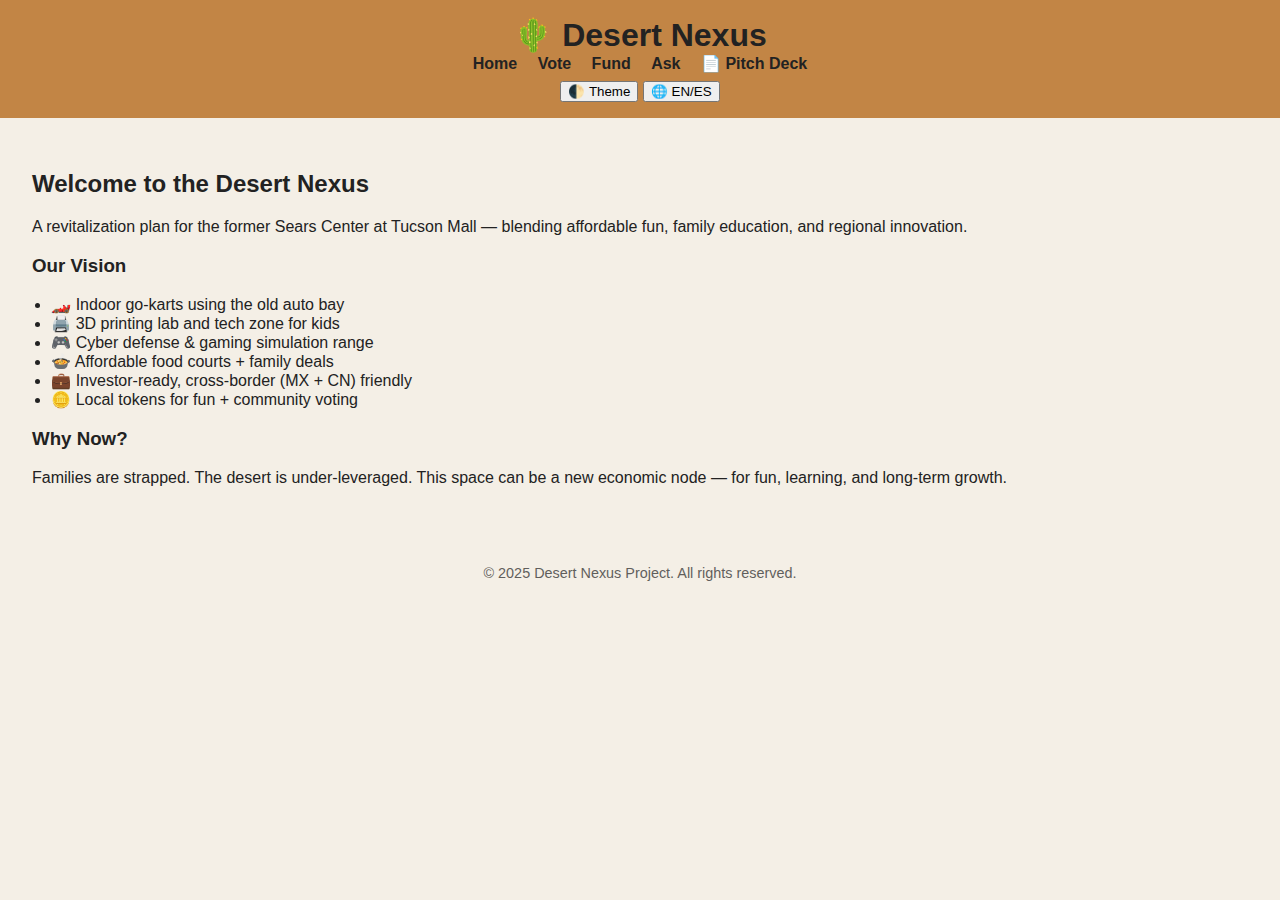
<file: index.html>
<!DOCTYPE html>
<html lang="en">
<head>
  <meta charset="UTF-8" />
  <meta name="viewport" content="width=device-width, initial-scale=1.0"/>
  <title>Desert Nexus</title>
  <link rel="stylesheet" href="style.css" />
  <link rel="manifest" href="manifest.json" />
</head>
<body>
  <header>
    <h1 id="title">🌵 Desert Nexus</h1>
    <nav>
      <a href="index.html">Home</a>
      <a href="vote.html">Vote</a>
      <a href="fund.html">Fund</a>
      <a href="chat.html">Ask</a>
      <a href="deck.pdf" download>📄 Pitch Deck</a>
    </nav>
    <div class="toggles">
      <button onclick="toggleTheme()">🌓 Theme</button>
      <button onclick="toggleLang()">🌐 EN/ES</button>
    </div>
  </header>

  <main>
    <section id="intro">
      <h2 data-lang="intro-title">Welcome to the Desert Nexus</h2>
      <p data-lang="intro-body">
        A revitalization plan for the former Sears Center at Tucson Mall — blending affordable fun, family education, and regional innovation.
      </p>
    </section>

    <section id="pitch">
      <h3 data-lang="pitch-title">Our Vision</h3>
      <ul>
        <li data-lang="line1">🏎️ Indoor go-karts using the old auto bay</li>
        <li data-lang="line2">🖨️ 3D printing lab and tech zone for kids</li>
        <li data-lang="line3">🎮 Cyber defense & gaming simulation range</li>
        <li data-lang="line4">🍲 Affordable food courts + family deals</li>
        <li data-lang="line5">💼 Investor-ready, cross-border (MX + CN) friendly</li>
        <li data-lang="line6">🪙 Local tokens for fun + community voting</li>
      </ul>
    </section>

    <section id="call">
      <h3 data-lang="call-title">Why Now?</h3>
      <p data-lang="call-body">
        Families are strapped. The desert is under-leveraged. This space can be a new economic node — for fun, learning, and long-term growth.
      </p>
    </section>
  </main>

  <footer>
    <p>&copy; 2025 Desert Nexus Project. All rights reserved.</p>
  </footer>

  <script src="theme.js"></script>
  <script src="lang.js"></script>
</body>
</html>
</file>
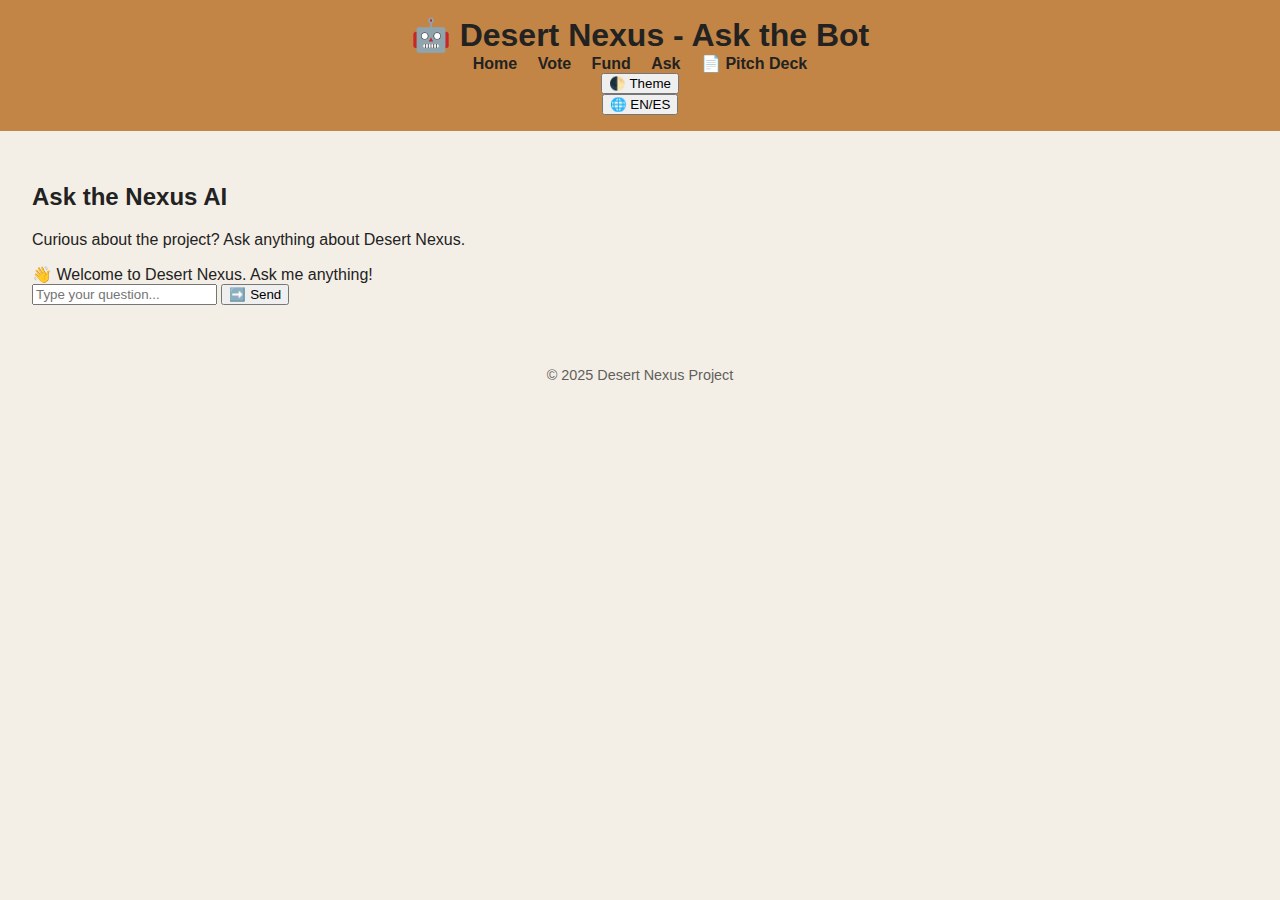
<file: chat.html>
<!DOCTYPE html>
<html lang="en">
<head>
  <meta charset="UTF-8" />
  <meta name="viewport" content="width=device-width, initial-scale=1" />
  <title>Desert Nexus - Ask the AI</title>
  <link rel="stylesheet" href="style.css" />
</head>
<body>
  <header>
    <h1>🤖 Desert Nexus - Ask the Bot</h1>
    <nav>
      <a href="index.html">Home</a>
      <a href="vote.html">Vote</a>
      <a href="fund.html">Fund</a>
      <a href="chat.html">Ask</a>
      <a href="deck.pdf" download>📄 Pitch Deck</a>
    </nav>
    <button onclick="toggleTheme()">🌓 Theme</button>
    <button onclick="toggleLang()">🌐 EN/ES</button>
  </header>

  <main>
    <section>
      <h2 data-lang="chat-title">Ask the Nexus AI</h2>
      <p data-lang="chat-sub">Curious about the project? Ask anything about Desert Nexus.</p>
    </section>

    <section id="chatBox">
      <div class="chat-bubble ai">👋 Welcome to Desert Nexus. Ask me anything!</div>
    </section>

    <section>
      <input type="text" id="chatInput" placeholder="Type your question..." />
      <button onclick="sendMessage()">➡️ Send</button>
    </section>
  </main>

  <footer>
    <p>&copy; 2025 Desert Nexus Project</p>
  </footer>

  <script src="theme.js"></script>
  <script src="lang.js"></script>
  <script src="chat.js"></script>
</body>
</html>
</file>
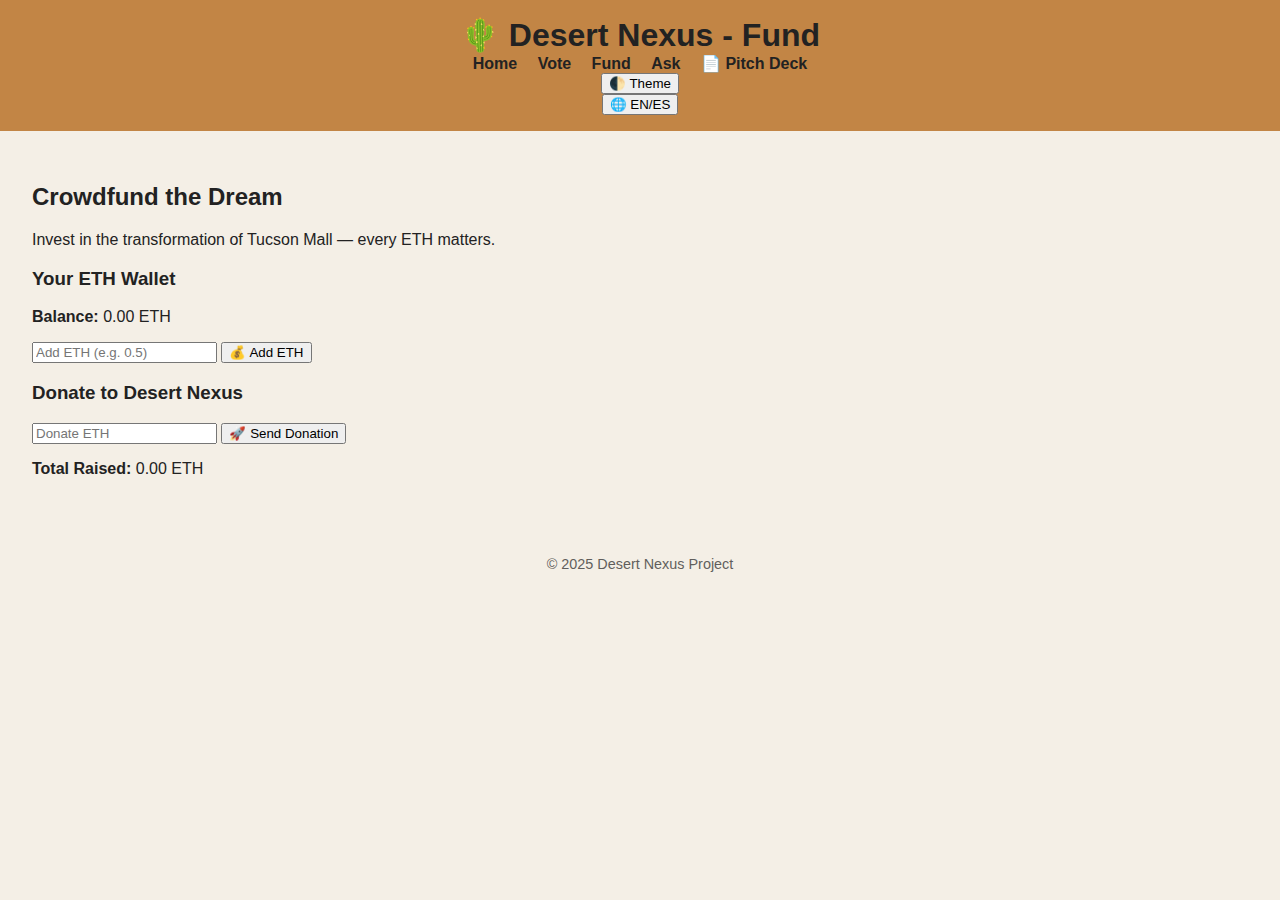
<file: fund.html>
<!DOCTYPE html>
<html lang="en">
<head>
  <meta charset="UTF-8" />
  <meta name="viewport" content="width=device-width, initial-scale=1" />
  <title>Desert Nexus - Fund the Vision</title>
  <link rel="stylesheet" href="style.css" />
</head>
<body>
  <header>
    <h1>🌵 Desert Nexus - Fund</h1>
    <nav>
      <a href="index.html">Home</a>
      <a href="vote.html">Vote</a>
      <a href="fund.html">Fund</a>
      <a href="chat.html">Ask</a>
      <a href="deck.pdf" download>📄 Pitch Deck</a>
    </nav>
    <button onclick="toggleTheme()">🌓 Theme</button>
    <button onclick="toggleLang()">🌐 EN/ES</button>
  </header>

  <main>
    <section>
      <h2 data-lang="fund-title">Crowdfund the Dream</h2>
      <p data-lang="fund-sub">Invest in the transformation of Tucson Mall — every ETH matters.</p>
    </section>

    <section>
      <h3 data-lang="wallet-title">Your ETH Wallet</h3>
      <p><strong>Balance:</strong> <span id="walletBalance">0</span> ETH</p>
      <input type="number" id="walletInput" placeholder="Add ETH (e.g. 0.5)" step="0.01" />
      <button onclick="addEth()">💰 Add ETH</button>
    </section>

    <section>
      <h3 data-lang="donate-title">Donate to Desert Nexus</h3>
      <input type="number" id="donationInput" placeholder="Donate ETH" step="0.01" />
      <button onclick="donateEth()">🚀 Send Donation</button>
      <p><strong>Total Raised:</strong> <span id="totalDonated">0</span> ETH</p>
    </section>
  </main>

  <footer>
    <p>&copy; 2025 Desert Nexus Project</p>
  </footer>

  <script src="theme.js"></script>
  <script src="lang.js"></script>
  <script src="fund.js"></script>
</body>
</html>
</file>
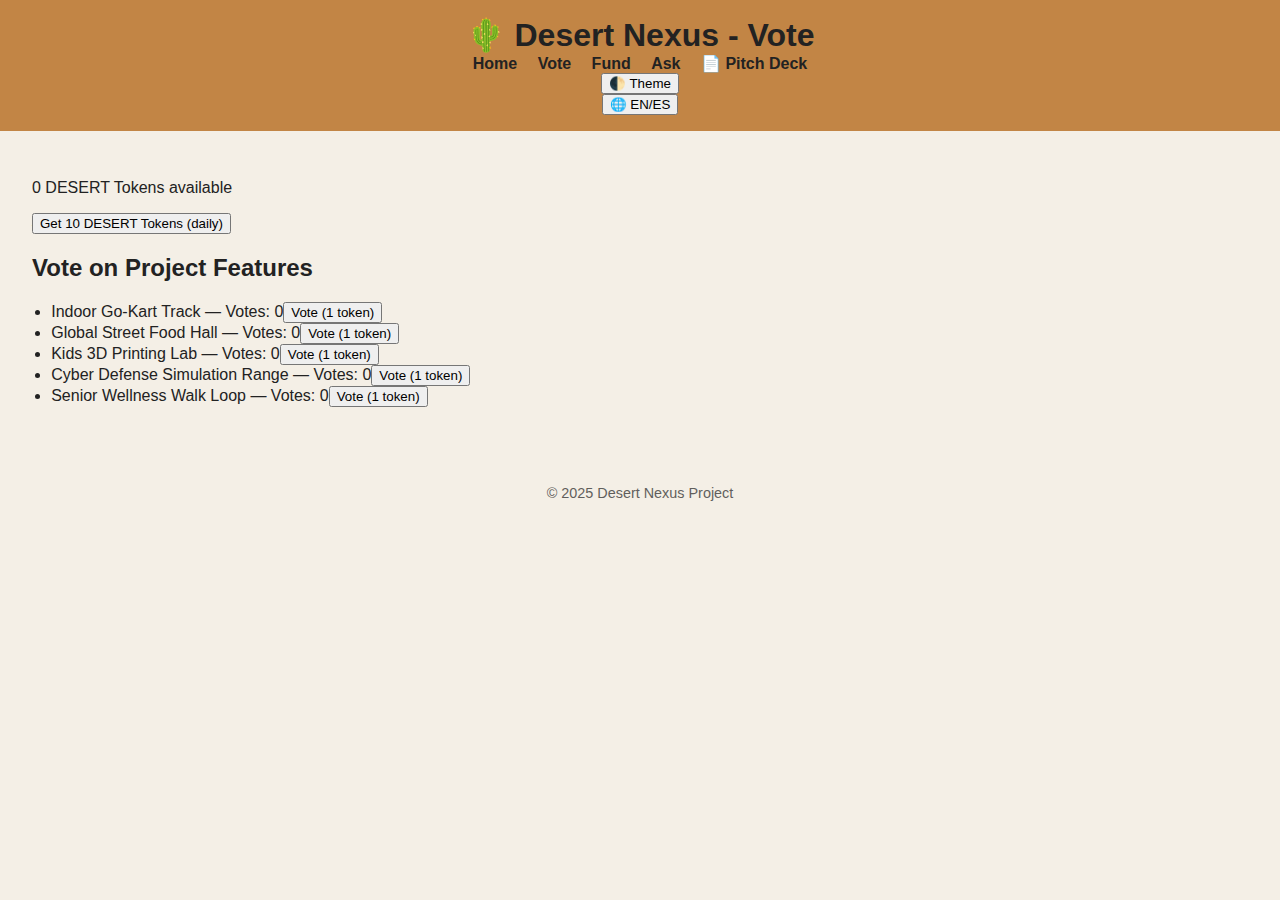
<file: vote.html>
<!DOCTYPE html>
<html lang="en">
<head>
  <meta charset="UTF-8" />
  <meta name="viewport" content="width=device-width, initial-scale=1" />
  <title>Desert Nexus - Vote</title>
  <link rel="stylesheet" href="style.css" />
</head>
<body>
  <header>
    <h1>🌵 Desert Nexus - Vote</h1>
    <nav>
      <a href="index.html">Home</a>
      <a href="vote.html">Vote</a>
      <a href="fund.html">Fund</a>
      <a href="chat.html">Ask</a>
      <a href="deck.pdf" download>📄 Pitch Deck</a>
    </nav>
    <button onclick="toggleTheme()">🌓 Theme</button>
    <button onclick="toggleLang()">🌐 EN/ES</button>
  </header>

  <main>
    <section>
      <p id="tokenCount"></p>
      <button id="getTokensBtn">Get 10 DESERT Tokens (daily)</button>
    </section>

    <section>
      <h2 data-lang="vote-title">Vote on Project Features</h2>
      <ul id="featureList">
        <!-- Features inserted by JS -->
      </ul>
    </section>
  </main>

  <footer>
    <p>&copy; 2025 Desert Nexus Project</p>
  </footer>

  <script src="theme.js"></script>
  <script src="lang.js"></script>
  <script src="vote.js"></script>
</body>
</html>
</file>
<file: style.css>
:root {
  --bg: #f4efe6;
  --text: #222;
  --accent: #c28545;
}
body.dark {
  --bg: #1e1e1e;
  --text: #eee;
  --accent: #f4b860;
}

body {
  background: var(--bg);
  color: var(--text);
  font-family: sans-serif;
  margin: 0;
  padding: 0;
}

header {
  background: var(--accent);
  padding: 1rem;
  display: flex;
  flex-direction: column;
  align-items: center;
}
header h1 {
  margin: 0;
}
nav a {
  margin: 0 0.5rem;
  color: var(--text);
  text-decoration: none;
  font-weight: bold;
}
.toggles {
  margin-top: 0.5rem;
}
main {
  padding: 2rem;
}
ul {
  padding-left: 1.2rem;
}
footer {
  text-align: center;
  padding: 1rem;
  font-size: 0.9em;
  opacity: 0.7;
}
</file>
